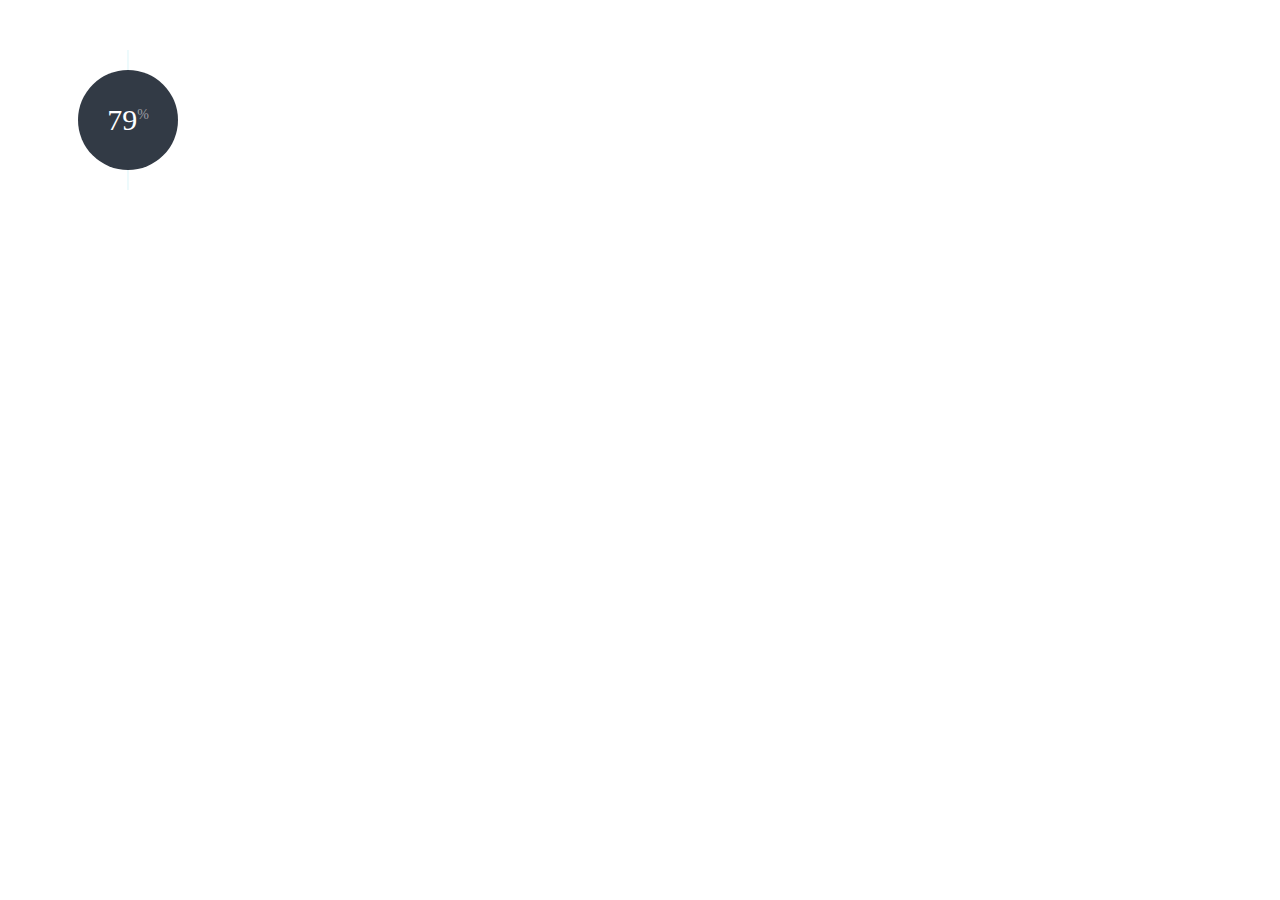
<file: circle-progress-bar/index.html>
<!DOCTYPE html>
<html lang="en">

<head>
  <title></title>
  <meta charset="UTF-8">
  <meta name="viewport" content="width=device-width, initial-scale=1">
  <style>
    * {
      box-sizing: border-box;
    }

    .circle-wrapper {
      position: relative;
      margin: 50px;
      height: 140px;
      width: 140px;
    }

    .circle {
      width: 100px;
      height: 100px;
      background: #323a45;
      border-radius: 50%;
      position: absolute;
      top: 50%;
      left: 50%;
      transform: translate(-50%, -50%);
    }

    .circle>span {
      position: absolute;
      top: 50%;
      left: 50%;
      transform: translate(-50%, -50%);
      font-size: 30px;
      color: #fff;
    }

    .circle>span span {
      font-size: 14px;
      vertical-align: super;
      color: rgba(255, 255, 255, 0.5);
    }

    .right-circle,
    .left-circle {
      position: absolute;
      top: 0;
      height: 140px;
      width: 70px;
      overflow: hidden;
    }

    .left-circle {
      left: 0;
    }

    .right-circle {
      right: 0;
    }

    .right-circle::after,
    .left-circle::after {
      content: '';
      width: 100px;
      height: 100px;
      border: 20px solid transparent;
      border-radius: 50%;
      transform: rotate(-135deg);
      position: absolute;
      top: 0;
    }

    .right-circle::after {
      right: 0;
      border-top: 20px solid #14b9d6;
      border-right: 20px solid #14b9d6;
      animation: 3s right-circle linear;
      animation-fill-mode: forwards;
      -webkit-animation-fill-mode: forwards;
    }

    .left-circle::after {
      left: 0;
      border-bottom: 20px solid #14b9d6;
      border-left: 20px solid #14b9d6;
      animation: 3s left-circle linear;
      animation-fill-mode: forwards;
      -webkit-animation-fill-mode: forwards;
    }

    @keyframes right-circle {
      0% {
        transform: rotate(-135deg)
      }
      50% {
        transform: rotate(45deg)
      }
      100% {
        transform: rotate(45deg)
      }
    }

    @keyframes left-circle {
      0% {
        transform: rotate(-135deg)
      }
      50% {
        transform: rotate(-135deg)
      }
      100% {
        transform: rotate(-26deg)
      }
    }
    /* @keyframes left-circle {
      0% {
        transform: rotate(-135deg)
      }
      50% {
        transform: rotate(-135deg)
      }
      100% {
        transform: rotate(45deg)
      }
    } */
  </style>

</head>

<body>
  <div class="circle-wrapper">
    <div class="circle">
  <!-- span如果有缝隙  % 就不会在上边 而是在中间 -->
      <span>79<span>%</span></span>
    </div>
    <div class="left-circle"></div>
    <div class="right-circle"></div>
  </div>
</body>

</html>
</file>
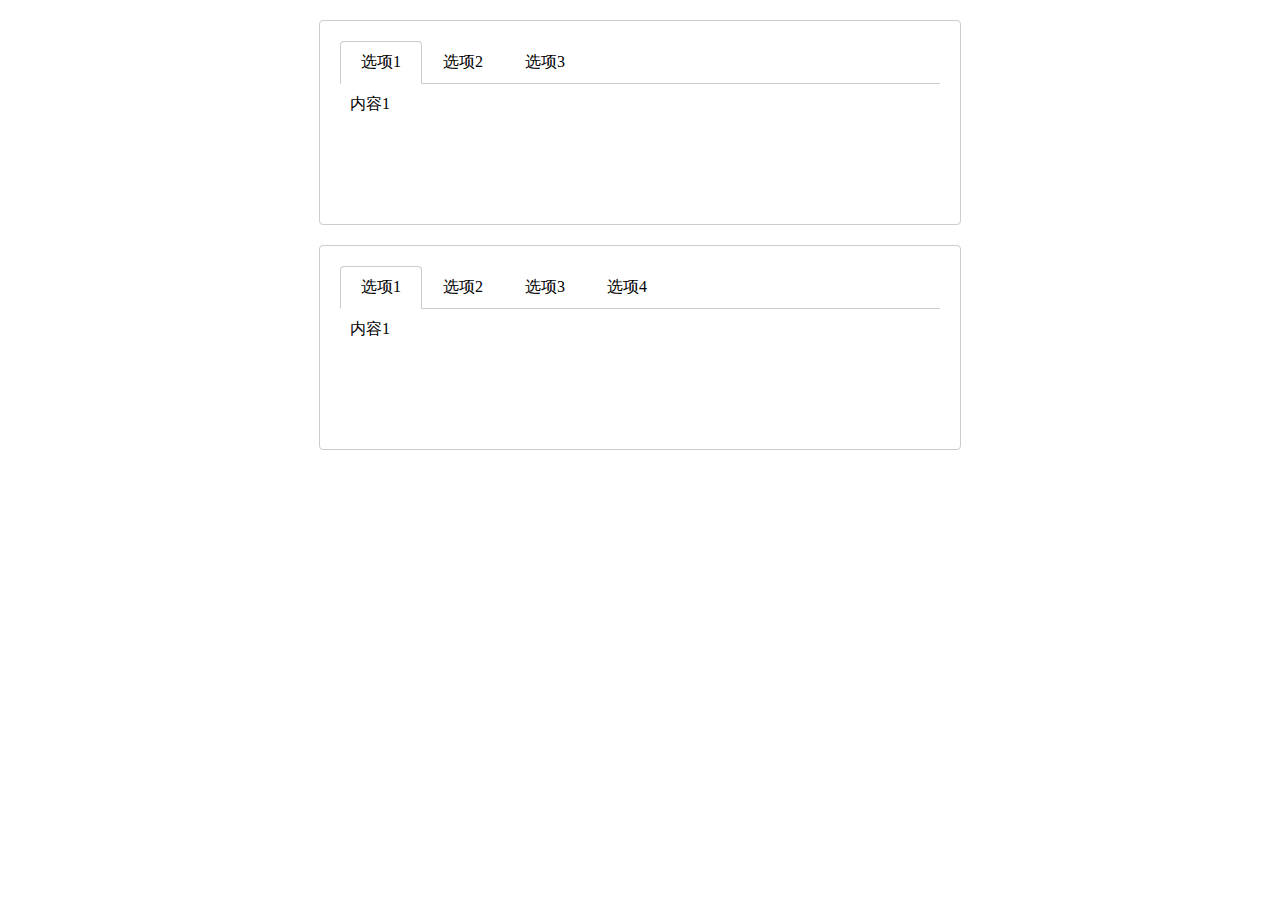
<file: Tab组件/index.html>
<!DOCTYPE html>
<html lang="en">

<head>
  <meta charset="UTF-8">
  <meta name="viewport" content="width=device-width, initial-scale=1.0">
  <meta http-equiv="X-UA-Compatible" content="ie=edge">
  <title>Tab组件</title>
  <link rel="stylesheet" href="./index.css">
</head>

<body>
  <div class="tab">
    <ul class="tab-header">
      <li class="active">选项1</li>
      <li>选项2</li>
      <li>选项3</li>
    </ul>
    <ul class="tab-container">
      <li class="active">内容1</li>
      <li>内容2</li>
      <li>内容3</li>
    </ul>
  </div>


  <div class="tab">
    <ul class="tab-header">
      <li class="active">选项1</li>
      <li>选项2</li>
      <li>选项3</li>
      <li>选项4</li>
    </ul>
    <ul class="tab-container">
      <li class="active">内容1</li>
      <li>内容2</li>
      <li>内容3</li>
      <li>内容4</li>
    </ul>
  </div>


  <script src="./index.js"></script>
</body>

</html>
</file>
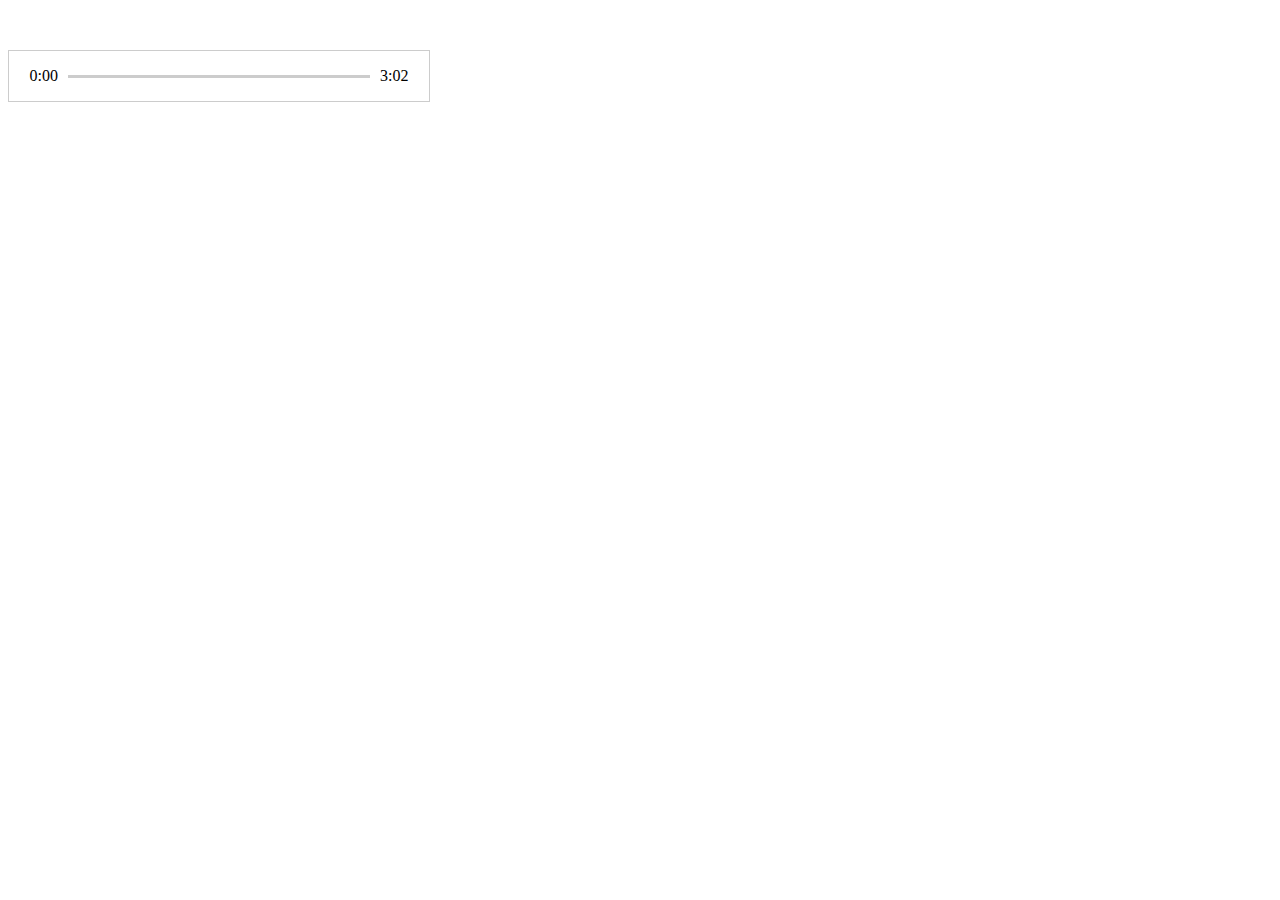
<file: timeline/index.html>
<!DOCTYPE html>
<html lang="en">

<head>
  <title></title>
  <meta charset="UTF-8">
  <meta name="viewport" content="width=device-width, initial-scale=1">
  <link href="./index.css" rel="stylesheet">
</head>

<body>

  <div class='div'>
    <span id='span1'></span>
    <div class="line-wrapper">
      <div class="line"></div>
    </div>
    <span id='span2'></span>
  </div>


  <script src='./index.js'></script>
</body>

</html>
</file>
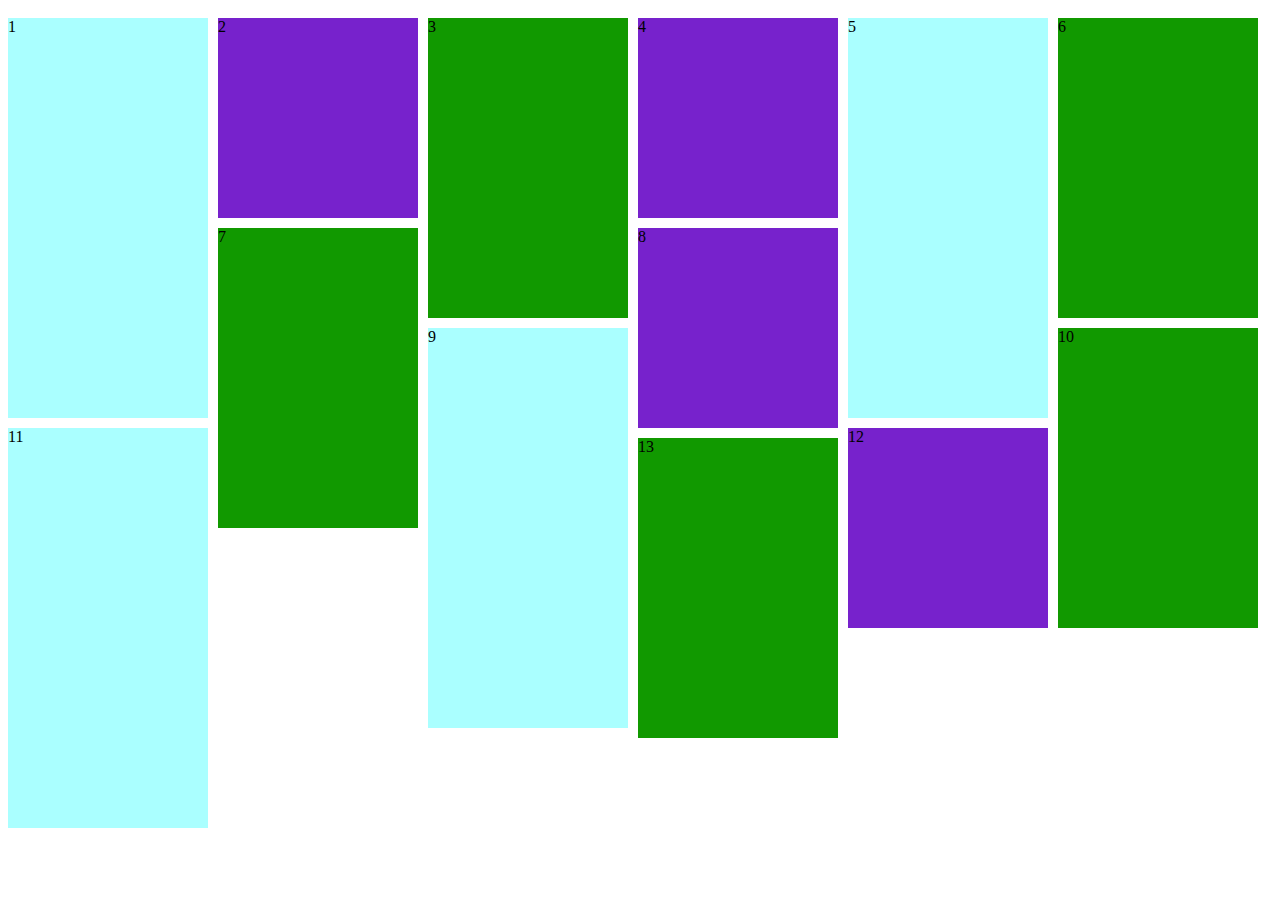
<file: 瀑布流布局/index.html>
<!DOCTYPE html>
<html lang="en">
<head>
  <meta charset="UTF-8">
  <meta name="viewport" content="width=device-width, initial-scale=1.0">
  <meta http-equiv="X-UA-Compatible" content="ie=edge">
  <title>瀑布流布局</title>
  <link rel="stylesheet" href="./index.css">
</head>
<body>
  <div class="container">
    <div class="item h1">1</div>
    <div class="item h2">2</div>
    <div class="item h3">3</div>
    <div class="item h2">4</div>
    <div class="item h1">5</div>
    <div class="item h3">6</div>
    <div class="item h3">7</div>
    <div class="item h2">8</div>
    <div class="item h1">9</div>
    <div class="item h3">10</div>
    <div class="item h1">11</div>
    <div class="item h2">12</div>
    <div class="item h3">13</div>
  </div>

  <script src="../jquery-3.3.1.min.js"></script>
  <script src="./index.js"></script>
</body>
</html>
</file>
<file: Tab组件/index.css>
.tab ul,
.tab li{
  list-style: none;
  padding: 0;
  margin: 0;
}
.tab{
  border: 1px solid #ccc;
  border-radius: 4px;
  width: 600px;
  margin: 20px auto;
  padding: 20px;
}
.tab-header{
  border-bottom: 1px solid #ccc;
}
.tab-header>li{
  float: left;
  padding: 10px 20px;
  cursor: pointer;
  border-top: 1px solid #fff;
  border-right: 1px solid #fff;
  border-left: 1px solid #fff;
}
.tab-header>.active{
  border: 1px solid #ccc;
  border-bottom-color: #fff;
  border-top-left-radius: 4px;
  border-top-right-radius: 4px;
  margin-bottom: -1px;
}
.tab-header:after{
  content: "";
  display: block;
  clear: both;
}
.tab-container>li{
  display: none;
  height: 100px;
  padding: 10px;
}
.tab-container>.active{
  display: block;
}
</file>
<file: timeline/index.css>
.div {
  width: 420px;
  height: 50px;
  display: flex;
  align-items: center;
  justify-content: center;
  margin-top: 50px;
  border: 1px solid #ccc;
}

.line-wrapper {
  width: 302px;
  height: 3px;
  margin: 0 10px;
  background: #ccc;
  overflow: hidden;
}

.line {
  width: 302px;
  height: 3px;
  background: red;
  transform: translateX(-100%);
}
</file>
<file: 瀑布流布局/index.css>
.container{
  position: relative; 
}
.container .item{
  position: absolute; 
  width: 200px;
  margin-top: 10px;
  margin-right: 10px;
  transition: all 1s;
}
.container .h1{
  height: 400px;
  background-color: #aff;
}
.container .h2{
  height: 200px;
  background-color: #72c;
}
.container .h3{
  height: 300px;
  background-color: #190;
}
</file>
